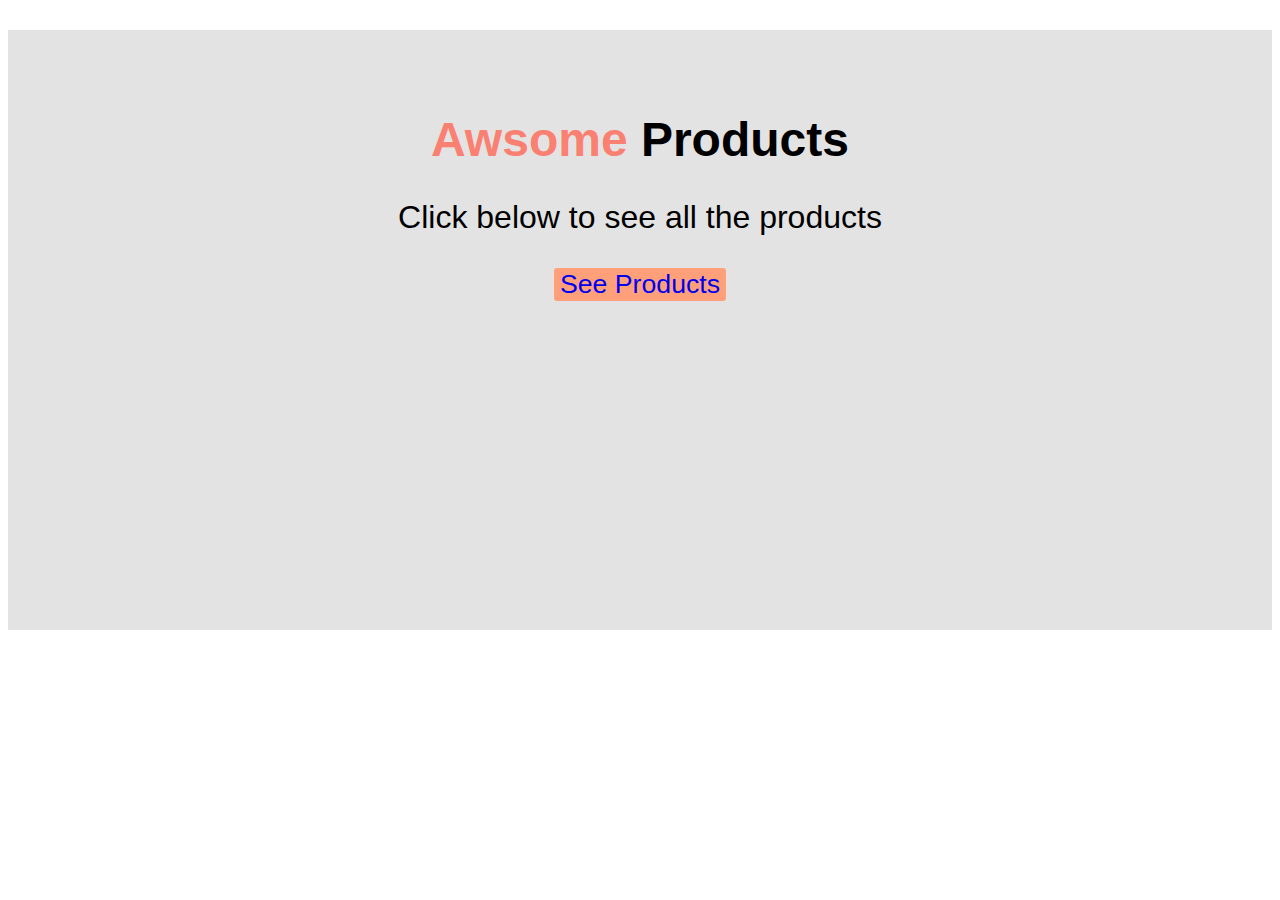
<file: ex1-css-recap/index.html>
<!DOCTYPE html>
<html lang="en">
  <head>
    <meta charset="UTF-8" />
    <meta http-equiv="X-UA-Compatible" content="IE=edge" />
    <meta name="viewport" content="width=device-width, initial-scale=1.0" />
    <link rel="stylesheet" href="styles.css" />
    <title>Document</title>
  </head>
  <body>
    <div class="banner">
      <h1><span style="color: salmon"> Awsome</span> Products</h1>
      <p>Click below to see all the products</p>
      <button class="btn">
        <a href="/ex1-css-recap/product-list.html" style="text-decoration: none"
          >See Products</a
        >
      </button>
    </div>
  </body>
</html>
</file>
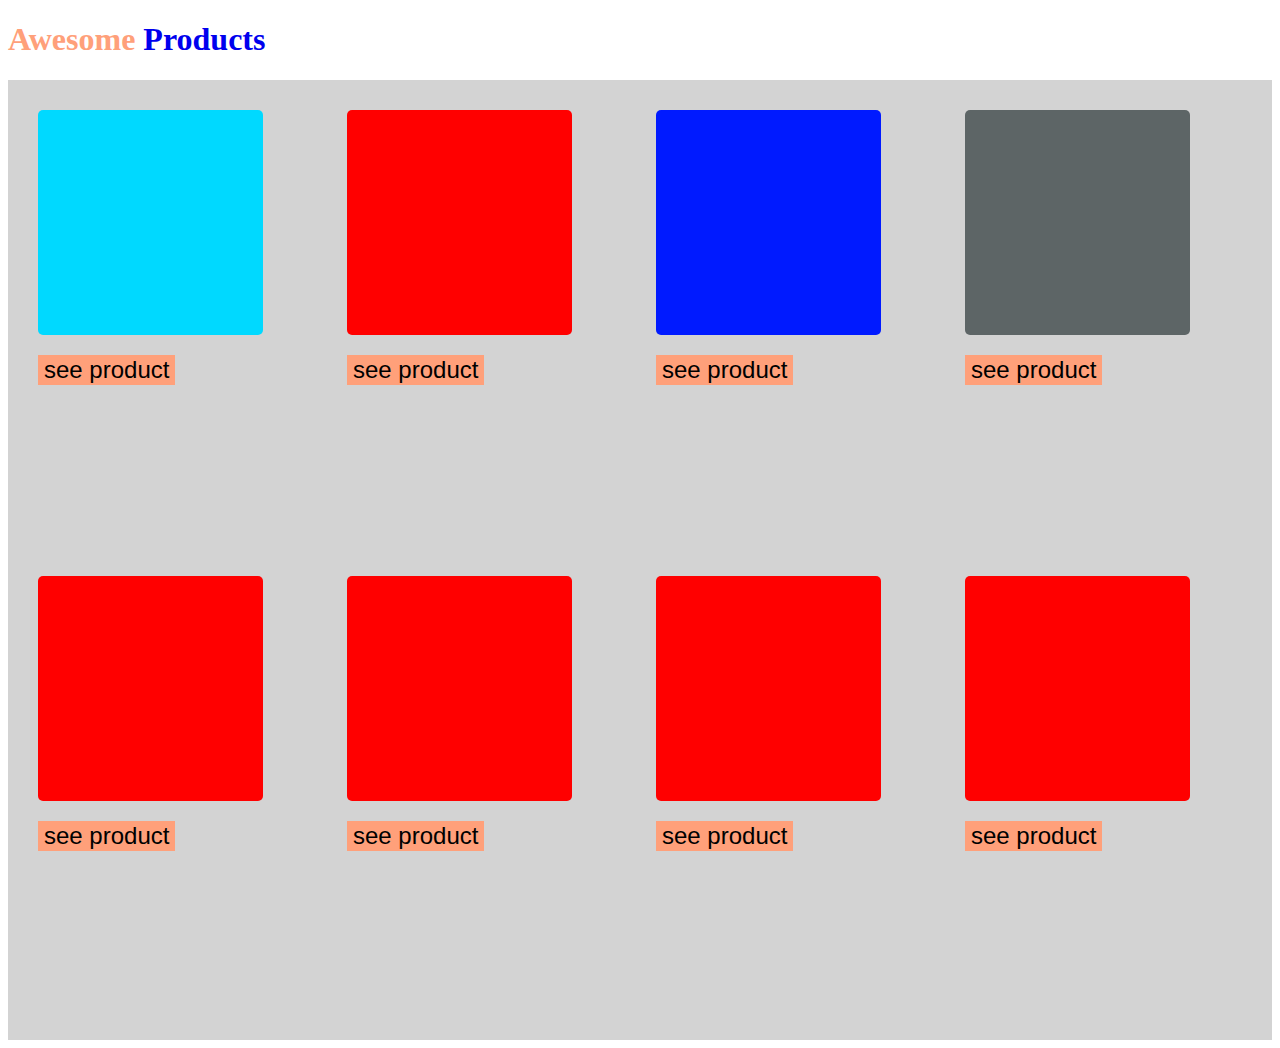
<file: ex1-css-recap/product-list.html>
<!DOCTYPE html>
<html lang="en">
  <head>
    <meta charset="UTF-8" />
    <meta http-equiv="X-UA-Compatible" content="IE=edge" />
    <meta name="viewport" content="width=device-width, initial-scale=1.0" />
    <link rel="stylesheet" href="styles.css" />
    <title>Document</title>
  </head>
  <body>
    <a href="/index.html" style="text-decoration: none">
      <h1><span style="color: lightsalmon">Awesome</span> Products</h1>
    </a>

    <div class="grid">
      <div>
        <a href="/ex1-css-recap/product-view.html"><div class="sky"></div> </a>
        <button id="btn-sky">see product</button>
      </div>

      <div>
        <a href="/ex1-css-recap/product-view.html"><div class="red1"></div></a>
        <button id="btn-sky">see product</button>
      </div>

      <div>
        <a href="/ex1-css-recap/product-view.html"><div class="blue"></div></a>
        <button id="btn-sky">see product</button>
      </div>

      <div>
        <a href="/ex1-css-recap/product-view.html"><div class="grey"></div></a>
        <button id="btn-sky">see product</button>
      </div>

      <div>
        <a href="/ex1-css-recap/product-view.html"><div class="red"></div></a>
        <button id="btn-sky">see product</button>
      </div>

      <div>
        <a href="/ex1-css-recap/product-view.html"><div class="red"></div> </a>
        <button id="btn-sky">see product</button>
      </div>

      <div>
        <a href="/ex1-css-recap/product-view.html"><div class="red"></div> </a>
        <button id="btn-sky">see product</button>
      </div>

      <div>
        <a href="/ex1-css-recap/product-view.html"><div class="red"></div></a>
        <button id="btn-sky">see product</button>
      </div>
    </div>
  </body>
</html>
</file>
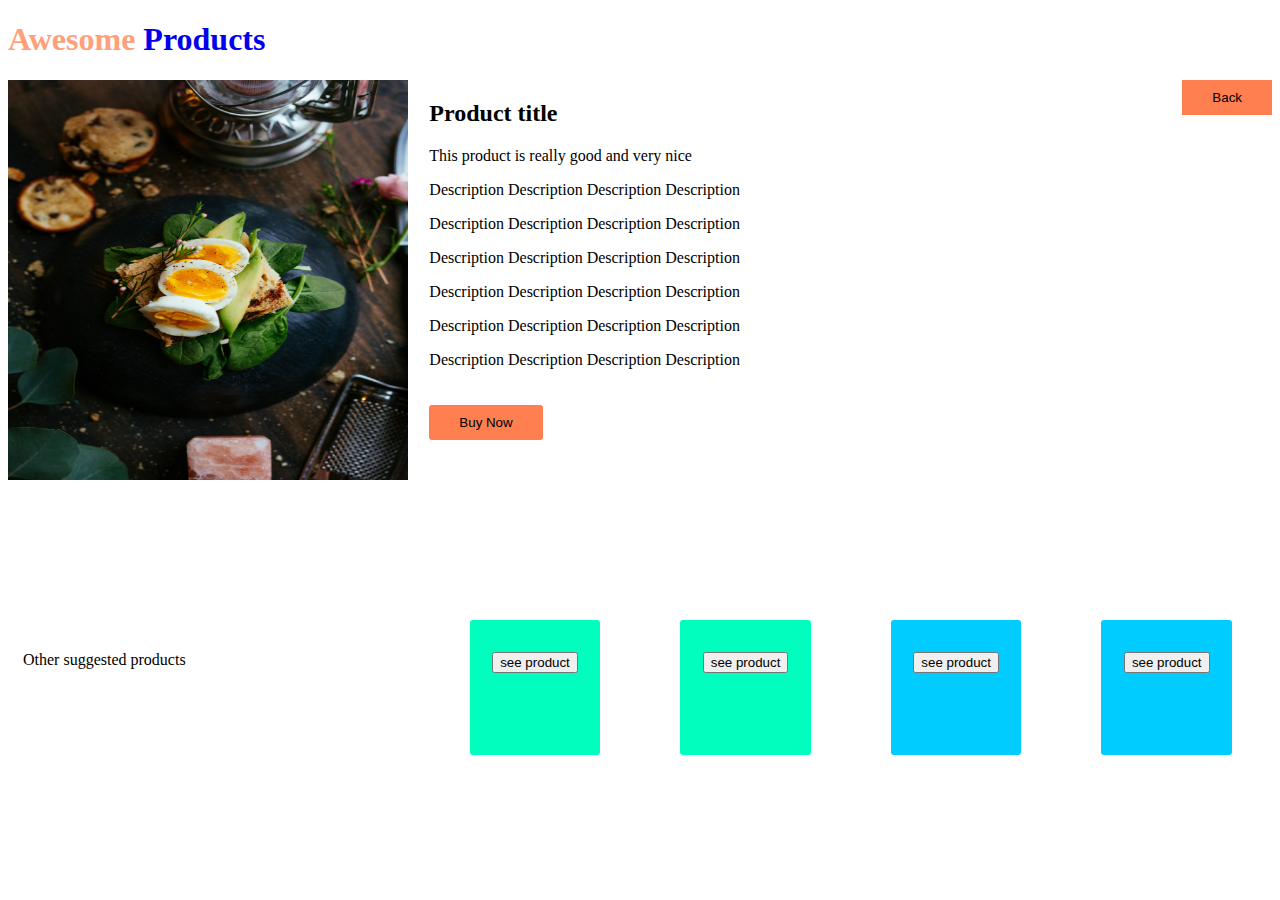
<file: ex1-css-recap/product-view.html>
<!DOCTYPE html>
<html lang="en">
  <head>
    <meta charset="UTF-8" />
    <meta http-equiv="X-UA-Compatible" content="IE=edge" />
    <meta name="viewport" content="width=device-width, initial-scale=1.0" />
    <link rel="stylesheet" href="styles.css" />
    <title>Document</title>
  </head>
  <body>
    <a href="/ex1-css-recap/index.html" style="text-decoration: none">
      <h1><span style="color: lightsalmon">Awesome</span> Products</h1>
    </a>

    <div class="float">
      <div class="x1">
        <img src="/ex1-css-recap/image/f-img.jpg" alt="" />
      </div>

      <div class="x2">
        <a href="/ex1-css-recap/product-list.html">
          <button id="btn-back">Back</button></a
        >
        <h2>Product title</h2>
        <p>This product is really good and very nice</p>
        <p>Description Description Description Description</p>
        <p>Description Description Description Description</p>
        <p>Description Description Description Description</p>
        <p>Description Description Description Description</p>
        <p>Description Description Description Description</p>
        <p>Description Description Description Description</p>
        <button id="btn-buy">Buy Now</button>
      </div>
    </div>

    <div class="flex">
      <div class="div-1"><p>Other suggested products</p></div>
      <div class="div-2"><button>see product</button></div>
      <div class="div-2"><button>see product</button></div>
      <div class="div-3"><button>see product</button></div>
      <div class="div-3"><button>see product</button></div>
    </div>
  </body>
</html>
</file>
<file: ex1-css-recap/styles.css>
body {
  background-color: white;
}
.banner {
  background-color: rgb(227, 227, 227);
  text-align: center;
  height: 500px;
  padding: 50px;
  margin-top: 30px;
}
.banner h1 {
  font-family: Arial, Helvetica, sans-serif;
  font-size: 3em;
}
.banner p {
  font-family: Arial, Helvetica, sans-serif;
  font-size: 2em;
}
.banner a {
  font-size: 2em;
}

.btn {
  background-color: lightsalmon;
  border: none;
  border-radius: 3px;
  text-decoration: none;
}

/*css of the second page*/
.grid {
  display: grid;
  grid-template-columns: repeat(4, 1fr);
  grid-template-rows: 1fr 1fr;
  background-color: lightgrey;
  height: 100vh;
  gap: 2em;

  padding: 30px;
}
.grid .red1 {
  background-color: red;
  border-radius: 5px;
  height: 25vh;
  width: 25vh;
}

.grid .red {
  background-color: red;
  border-radius: 5px;
  height: 25vh;
  width: 25vh;
}

.grid .sky {
  background-color: rgb(0, 217, 255);
  border-radius: 5px;
  height: 25vh;
  width: 25vh;
}
#btn-sky {
  background-color: lightsalmon;
  font-size: 1.5em;
  text-align: right;
  border: none;
  margin-top: 20px;
}

.grid .blue {
  background-color: rgb(0, 26, 255);
  border-radius: 5px;
  height: 25vh;
  width: 25vh;
}

.grid .grey {
  background-color: rgb(93, 101, 102);
  border-radius: 5px;
  height: 25vh;
  width: 25vh;
}
/*css of the third page*/

.flex {
  display: flex;
  height: 15vh;
  justify-content: space-around;
}
.div-1 {
  flex: 3;
  border-radius: 3px;
  margin: 15px;
  position: relative;
}

.div-2 {
  background-color: rgb(0, 255, 191);
  flex: 1;
  border-radius: 3px;
  margin-left: 40px;
  margin-right: 40px;
  text-align: center;
  padding-top: 2em;
}

.div-3 {
  background-color: rgb(0, 204, 255);
  flex: 1;
  border-radius: 3px;
  margin-left: 40px;
  margin-right: 40px;
  text-align: center;
  padding-top: 2em;
}

.float img {
  width: 400px;
  height: 400px;
  float: left;
}
.float {
  display: flex;
  width: 100%;
  height: 60vh;
}

.x1 {
  flex: 1;
}
.x2 {
  flex: 2;
}
#btn-buy {
  margin-top: 20px;
  padding: 10px 30px;
  background-color: coral;
  border: none;
  border-radius: 3px;
}
#btn-back {
  float: right;
  padding: 10px 30px;
  background-color: coral;
  border: none;
}
</file>
